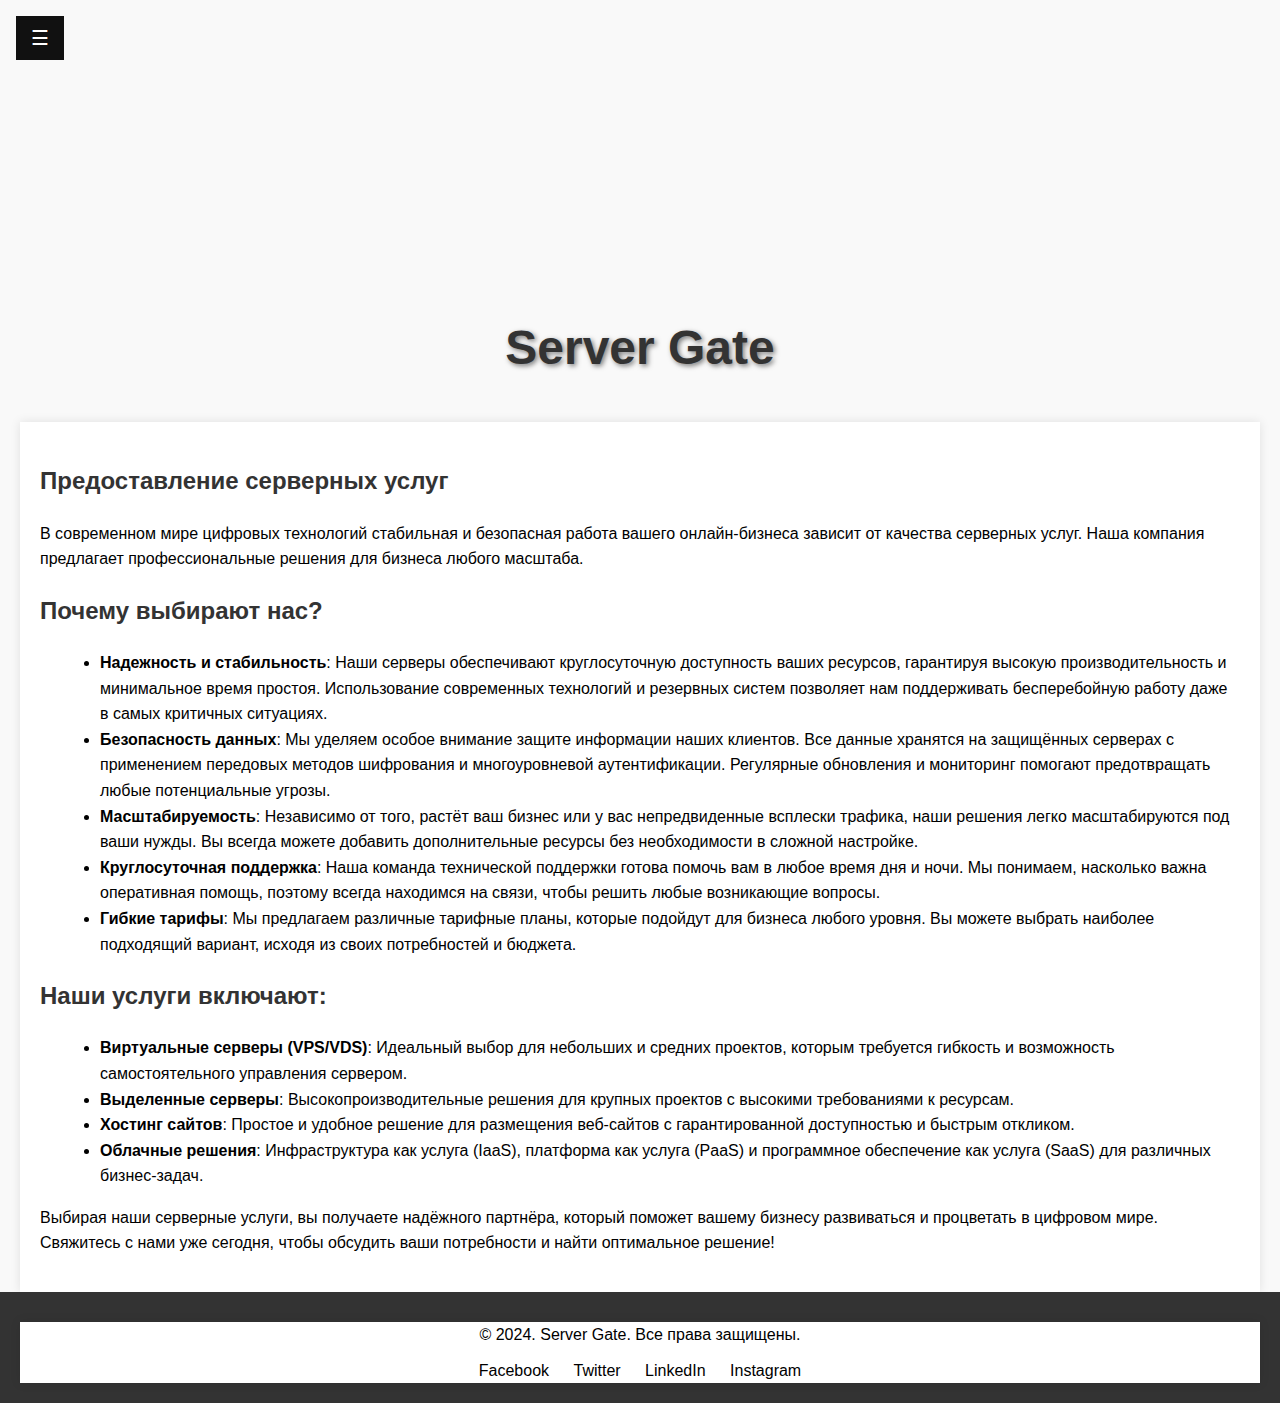
<file: index.html>
<!DOCTYPE html>
<html lang="en">
<head>
    <meta charset="UTF-8">
    <meta name="viewport" content="width=device-width, initial-scale=1.0">
    <title>Server Gate</title>
    <link rel="stylesheet" href="styles.css">
    <link rel="stylesheet" href="animationTextH1.css">
  <link rel="stylesheet" href="1.css">
     
</head>
<body>
    <div class="sidebar" id="sidebar">
        <button class="closebtn" onclick="closeNav()">×</button>
        <a href="#home">Главная</a>
        <a href="services.html">Услуги</a>
        <a href="about.html">О нас</a>
        <a href="contact.html">Контакты</a>
    </div>

    <div id="main">
        <button class="openbtn" onclick="openNav()">☰</button>  
        <h1 id="animated-text">Server Gate</h1>
        <!--p>Содержимое главной страницы.</p-->
    </div>
     <div class="container">
        <h2>Предоставление серверных услуг</h2>
        <p>В современном мире цифровых технологий стабильная и безопасная работа вашего онлайн-бизнеса зависит от качества серверных услуг. Наша компания предлагает профессиональные решения для бизнеса любого масштаба.</p>

        <h2>Почему выбирают нас?</h2>
        <ul>
            <li><strong>Надежность и стабильность</strong>: Наши серверы обеспечивают круглосуточную доступность ваших ресурсов, гарантируя высокую производительность и минимальное время простоя. Использование современных технологий и резервных систем позволяет нам поддерживать бесперебойную работу даже в самых критичных ситуациях.</li>
            <li><strong>Безопасность данных</strong>: Мы уделяем особое внимание защите информации наших клиентов. Все данные хранятся на защищённых серверах с применением передовых методов шифрования и многоуровневой аутентификации. Регулярные обновления и мониторинг помогают предотвращать любые потенциальные угрозы.</li>
            <li><strong>Масштабируемость</strong>: Независимо от того, растёт ваш бизнес или у вас непредвиденные всплески трафика, наши решения легко масштабируются под ваши нужды. Вы всегда можете добавить дополнительные ресурсы без необходимости в сложной настройке.</li>
            <li><strong>Круглосуточная поддержка</strong>: Наша команда технической поддержки готова помочь вам в любое время дня и ночи. Мы понимаем, насколько важна оперативная помощь, поэтому всегда находимся на связи, чтобы решить любые возникающие вопросы.</li>
            <li><strong>Гибкие тарифы</strong>: Мы предлагаем различные тарифные планы, которые подойдут для бизнеса любого уровня. Вы можете выбрать наиболее подходящий вариант, исходя из своих потребностей и бюджета.</li>
        </ul>

        <h2>Наши услуги включают:</h2>
        <ul>
            <li><strong>Виртуальные серверы (VPS/VDS)</strong>: Идеальный выбор для небольших и средних проектов, которым требуется гибкость и возможность самостоятельного управления сервером.</li>
            <li><strong>Выделенные серверы</strong>: Высокопроизводительные решения для крупных проектов с высокими требованиями к ресурсам.</li>
            <li><strong>Хостинг сайтов</strong>: Простое и удобное решение для размещения веб-сайтов с гарантированной доступностью и быстрым откликом.</li>
            <li><strong>Облачные решения</strong>: Инфраструктура как услуга (IaaS), платформа как услуга (PaaS) и программное обеспечение как услуга (SaaS) для различных бизнес-задач.</li>
        </ul>

        <p>Выбирая наши серверные услуги, вы получаете надёжного партнёра, который поможет вашему бизнесу развиваться и процветать в цифровом мире. Свяжитесь с нами уже сегодня, чтобы обсудить ваши потребности и найти оптимальное решение!</p>

        <!--a href="contact.html" class="contact-btn">Связаться с нами</a-->
    </div>
    
     <div class="footer">
        <div class="container">
            <p>&copy; 2024. Server Gate. Все права защищены.</p>
            <!--p id="current-date"></p-->
            <div class="social-icons">
                <a href="#">Facebook</a>
                <a href="#">Twitter</a>
                <a href="#">LinkedIn</a>
                <a href="#">Instagram</a>
            </div>
        </div>
    </div>

    <script src="scripts.js"></script>
</body>
</html>
</file>
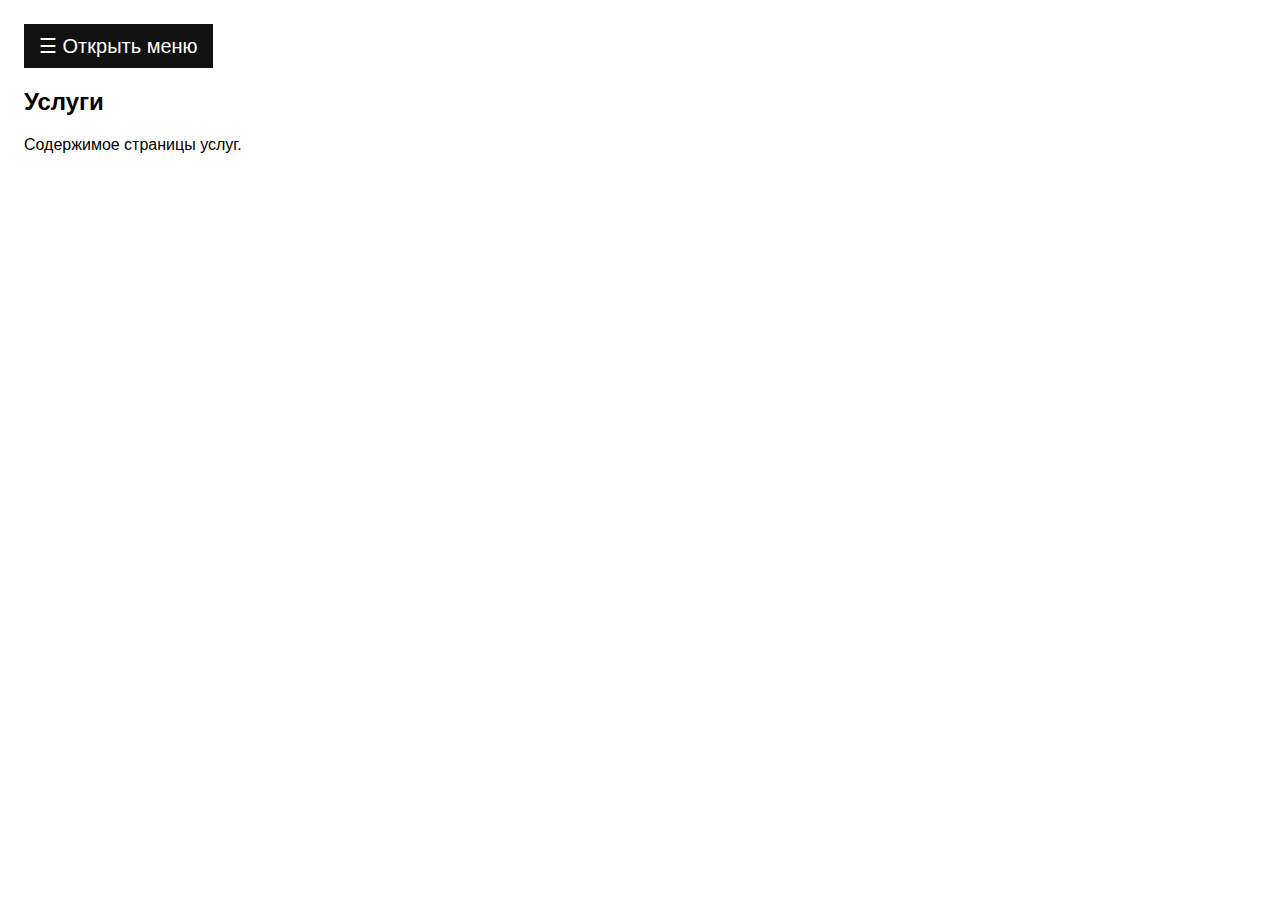
<file: services.html>
<!DOCTYPE html>
<html lang="en">
<head>
    <meta charset="UTF-8">
    <meta name="viewport" content="width=device-width, initial-scale=1.0">
    <title>Услуги</title>
    <link rel="stylesheet" href="styles.css">
</head>
<body>
    <div class="sidebar" id="sidebar">
        <button class="closebtn" onclick="closeNav()">×</button>
        <a href="index.html">Главная</a>
        <a href="services.html">Услуги</a>
        <a href="about.html">О нас</a>
        <a href="contact.html">Контакты</a>
    </div>

    <div id="main">
        <button class="openbtn" onclick="openNav()">☰ Открыть меню</button>  
        <h2>Услуги</h2>
        <p>Содержимое страницы услуг.</p>
    </div>

    <script src="scripts.js"></script>
</body>
</html>
</file>
<file: styles.css>
body {
    font-family: "Lato", sans-serif;
}

.sidebar {
    height: 100%;
    width: 0;
    position: fixed;
    z-index: 1;
    top: 0;
    left: 0;
    background-color: #111;
    overflow-x: hidden;
    transition: 0.5s;
    padding-top: 60px;
}

.sidebar a {
    padding: 8px 8px 8px 32px;
    text-decoration: none;
    font-size: 25px;
    color: #818181;
    display: block;
    transition: 0.3s;
}

.sidebar a:hover {
    color: #f1f1f1;
}

.sidebar .closebtn {
    position: absolute;
    top: 0;
    right: 25px;
    font-size: 36px;
    margin-left: 50px;
}

.openbtn {
    font-size: 20px;
    cursor: pointer;
    background-color: #111;
    color: white;
    padding: 10px 15px;
    border: none;
}

.openbtn:hover {
    background-color: #444;
}

#main {
    transition: margin-left .5s;
    padding: 16px;
}
</file>
<file: 1.css>
body {
            font-family: Arial, sans-serif;
            line-height: 1.6;
            margin: 0;
            padding: 0;
            background-color: #f9f9f9;
        }
        .container {
            max-width: 1200px;
            margin: 0 auto;
            padding: 20px;
            background-color: #fff;
            box-shadow: 0 0 10px rgba(0, 0, 0, 0.1);
        }
        h1, h2 {
            color: #333;
        }
        h1 {
            text-align: center;
            margin-bottom: 20px;
        }
        ul {
            list-style-type: disc;
            margin-left: 20px;
        }
        /*.contact-btn {
            display: inline-block;
            padding: 10px 20px;
            background-color: #007bff;
            color: #fff;
            text-decoration: none;
            border-radius: 5px;
            margin-top: 20px;
        }
        .contact-btn:hover {
            background-color: #0056b3;
        }*/
        
        .footer {
            background-color: #333;
            color: #000;
            padding: 20px 0;
            text-align: center;
        }
        .footer .container {
            max-width: 1200px;
            margin: 0 auto;
            padding: 0 20px;
        }
        .footer .social-icons {
            margin-top: 10px;
        }
        .footer .social-icons a {
            color: #000;
            text-decoration: none;
            margin: 0 10px;
            display: inline-block;
        }
        .footer .social-icons a:hover {
            color: #ff6600;
        }
        .footer p {
            margin: 10px 0 0;
        }
</file>
<file: animationTextH1.css>
@keyframes colorChange {
    0% { color: #ADD8E6 ; }
    25% { color:  #1E90FF; }
    50% { color: #000080; }
    75% { color: #1E90FF; }
    100% { color: #ADD8E6; }
    
}

#animated-text {
    font-size: 3em;
    text-align: center;
    margin-top: 20%;
    animation: colorChange 5s infinite;
    text-shadow: 2px 2px 5px rgba(0, 0, 0, 0.5); /* Настройки тени */
}
</file>
